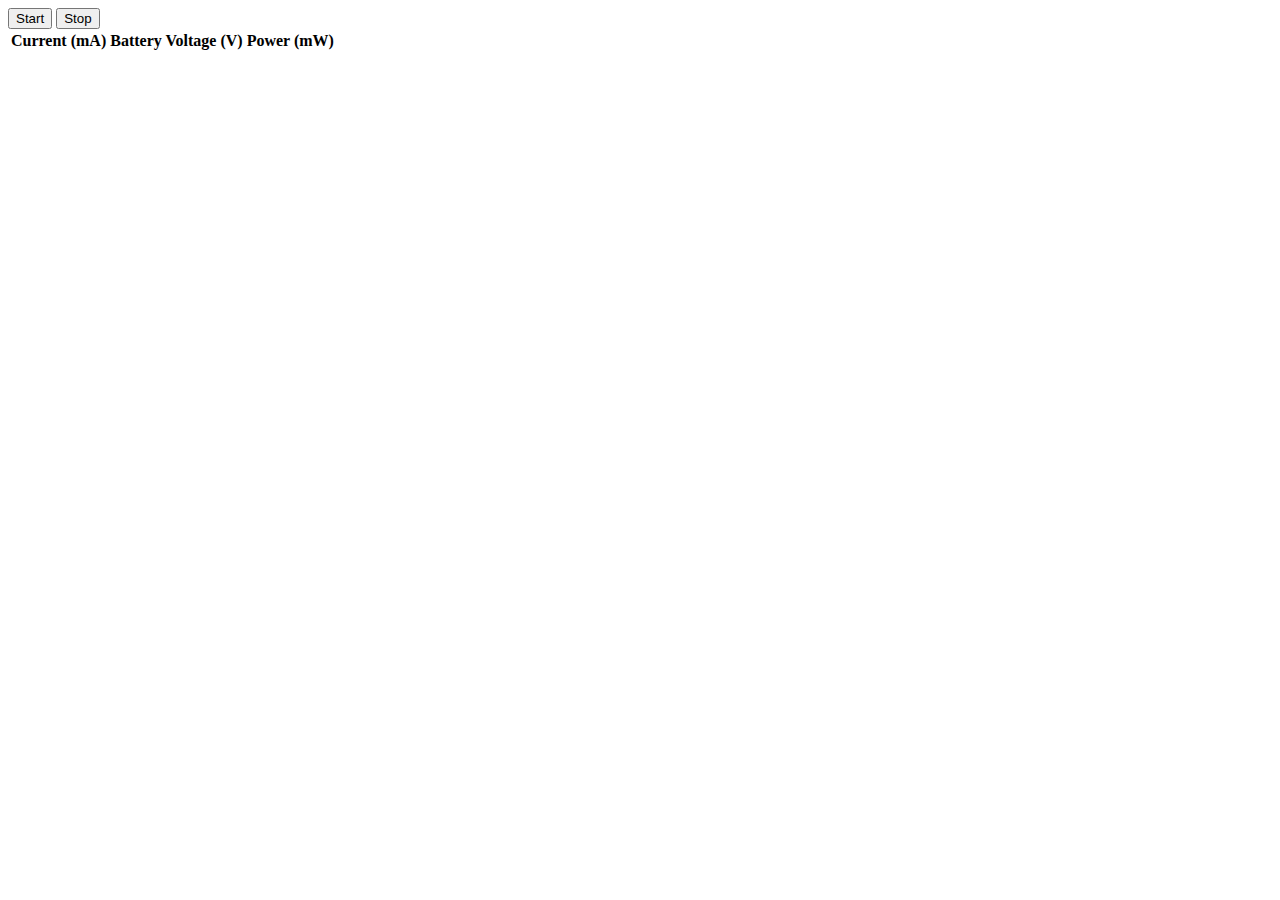
<file: index.html>
<!DOCTYPE html>
<html lang="en">
  <head>
    <meta charset="UTF-8" />
    <meta http-equiv="X-UA-Compatible" content="IE=edge" />
    <meta name="viewport" content="width=device-width, initial-scale=1.0" />
    <base target="_blank" rel="noopener noreferrer" />

    <title>BGP Vehicle Dashboard</title>
  </head>
  <body>
    <button id="start">Start</button>
    <button id="stop">Stop</button>
    <table id="table">
			<thead>
				<tr>
					<th>Current (mA)</th>
					<th>Battery Voltage (V)</th>
					<th>Power (mW)</th>
				</tr>
			</thead>
			<tbody>
				<!-- <tr>
					<td id="current"></td>
					<td id="voltage"></td>
					<td id="power"></td>
				</tr> -->
			</tbody>
    <table>
  </body>
  <script>
      var url = 'http://192.168.4.1/api';
			var i = 1;

      function json_rpc_call(method, params, callback) {
				var xhr = new XMLHttpRequest();

				xhr.onreadystatechange = function () {
					if (xhr.readyState === 4 && xhr.status === 200) {
						callback(JSON.parse(xhr.responseText).result);
					}
				};

				var data = JSON.stringify({
					"jsonrpc": "2.0",
					"method": method,
					"params": params,
					"id": i++,
				});

				xhr.open('POST', url, true);
				xhr.setRequestHeader('Content-Type', 'application/json-rpc');
				xhr.send(data);
      }

      var start = document.getElementById('start');
      var stop = document.getElementById('stop');
			var table = document.getElementById('table').getElementsByTagName('tbody')[0];
      // var current = document.getElementById('current')
      // var voltage = document.getElementById('voltage')
      // var power = document.getElementById('power')

      start.onclick = function() {
				json_rpc_call('start', [], () => {
					console.log("Started vehicle");
				});
      };

      stop.onclick = function() {
				json_rpc_call('stop', [], () => {
					console.log("Stopped vehicle");
				});
      };

      setInterval(function() {
				json_rpc_call('telemetry', [], (res) => {
					var new_row = table.insertRow();

					console.log(res);

					var current = new_row.insertCell();
					var current_text = document.createTextNode(res.current_ma);
					current.appendChild(current_text);

					var voltage = new_row.insertCell();
					var voltage_text = document.createTextNode(res.battery_v);
					voltage.appendChild(voltage_text);

					var power = new_row.insertCell();
					var power_text = document.createTextNode(res.power_mw);
					power.appendChild(power_text);
				});
      }, 1000);
  </script>
</script>
</html>
</file>
